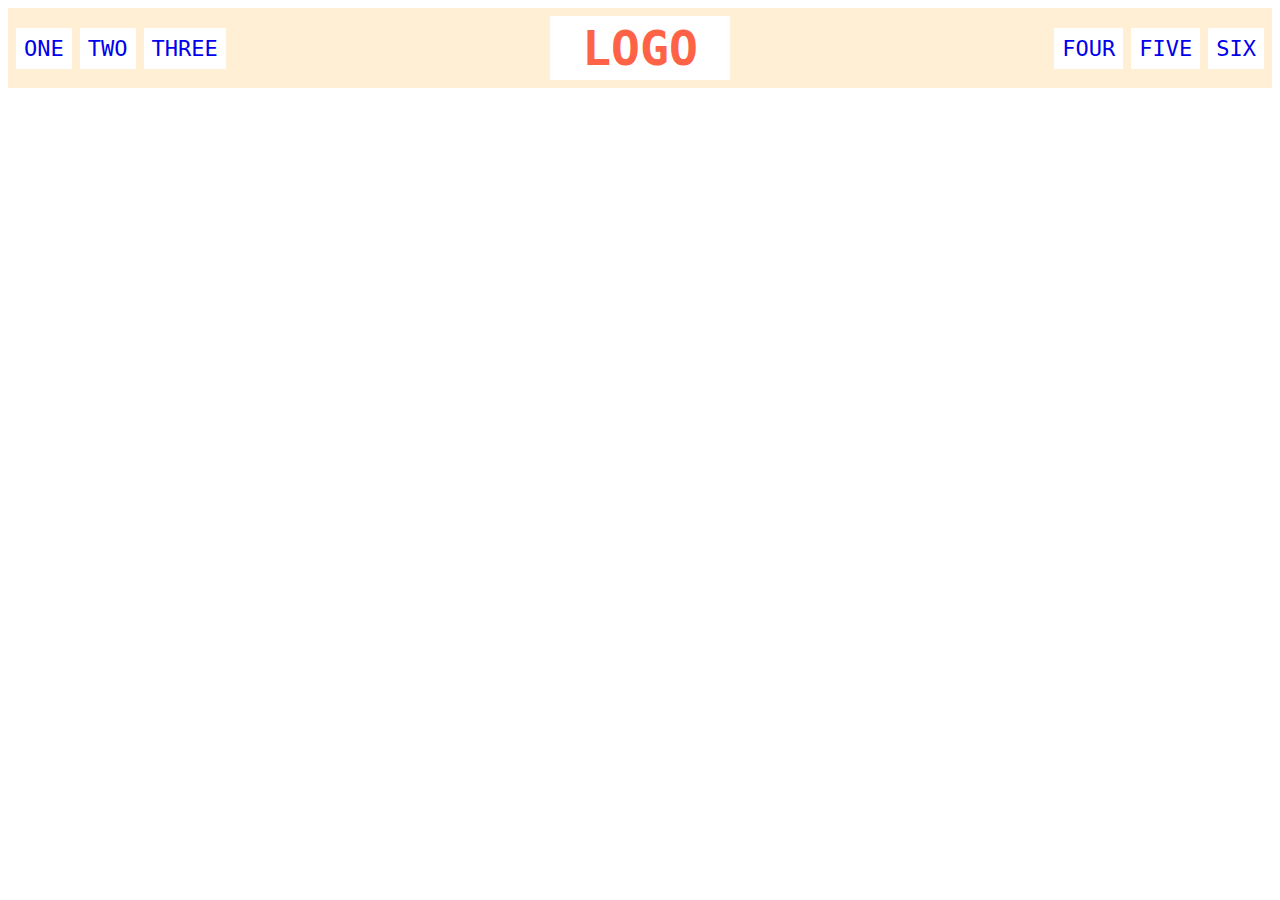
<file: flex/02-flex-header/index.html>
<!DOCTYPE html>
<html lang="en">
  <head>
    <meta charset="UTF-8">
    <meta http-equiv="X-UA-Compatible" content="IE=edge">
    <meta name="viewport" content="width=device-width, initial-scale=1.0">
    <title>Flex Header</title>
    <link rel="stylesheet" href="style.css">
  </head>
  <body class="container">
    <div class="header">
      <div>
        <ul>
          <li><a href="#">ONE</a></li>
          <li><a href="#">TWO</a></li>
          <li><a href="#">THREE</a></li>
        </ul>
      </div>
      <div class="logo">LOGO</div>
      <div>
        <ul>
          <li><a href="#">FOUR</a></li>
          <li><a href="#">FIVE</a></li>
          <li><a href="#">SIX</a></li>
        </ul>
      </div>
    </div>
  </body>
</html>
</file>
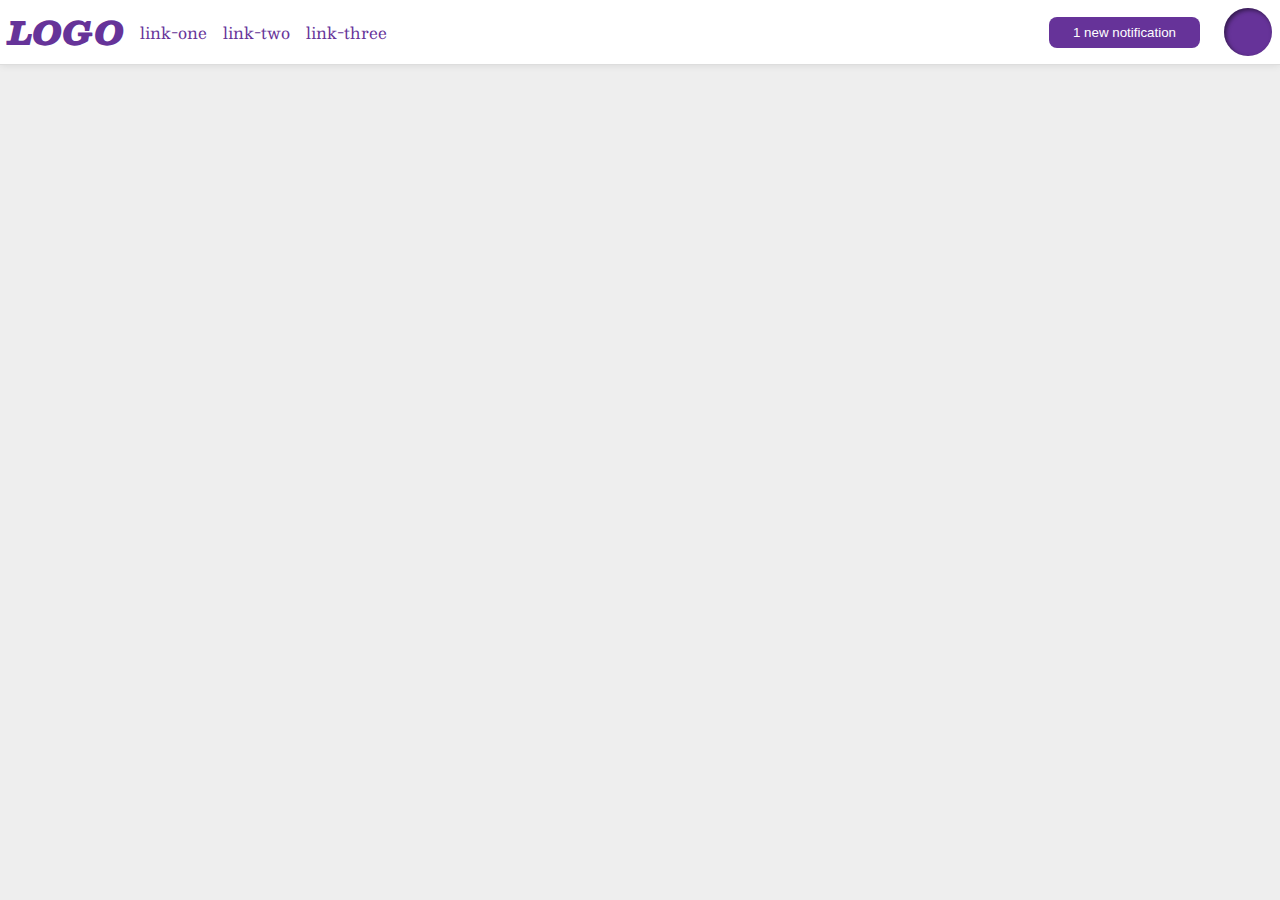
<file: flex/03-flex-header-2/index.html>
<!DOCTYPE html>
<html lang="en">
  <head>
    <meta charset="UTF-8">
    <meta http-equiv="X-UA-Compatible" content="IE=edge">
    <meta name="viewport" content="width=device-width, initial-scale=1.0">
    <title>Flex Header 2</title>
    <link rel="stylesheet" href="style.css">
  </head>
  <body>
    <div class="header">
      <div class="left-side">
        <div class="logo">
          LOGO
        </div>
        <ul class="links">
          <li><a href="google.com">link-one</a></li>
          <li><a href="google.com">link-two</a></li>
          <li><a href="google.com">link-three</a></li>
        </ul>
      </div>
      <div class="right-side">
        <button class="notifications">
          1 new notification
        </button>
        <div class="profile-image"></div>
      </div>
    </div>
  </body>
</html>
</file>
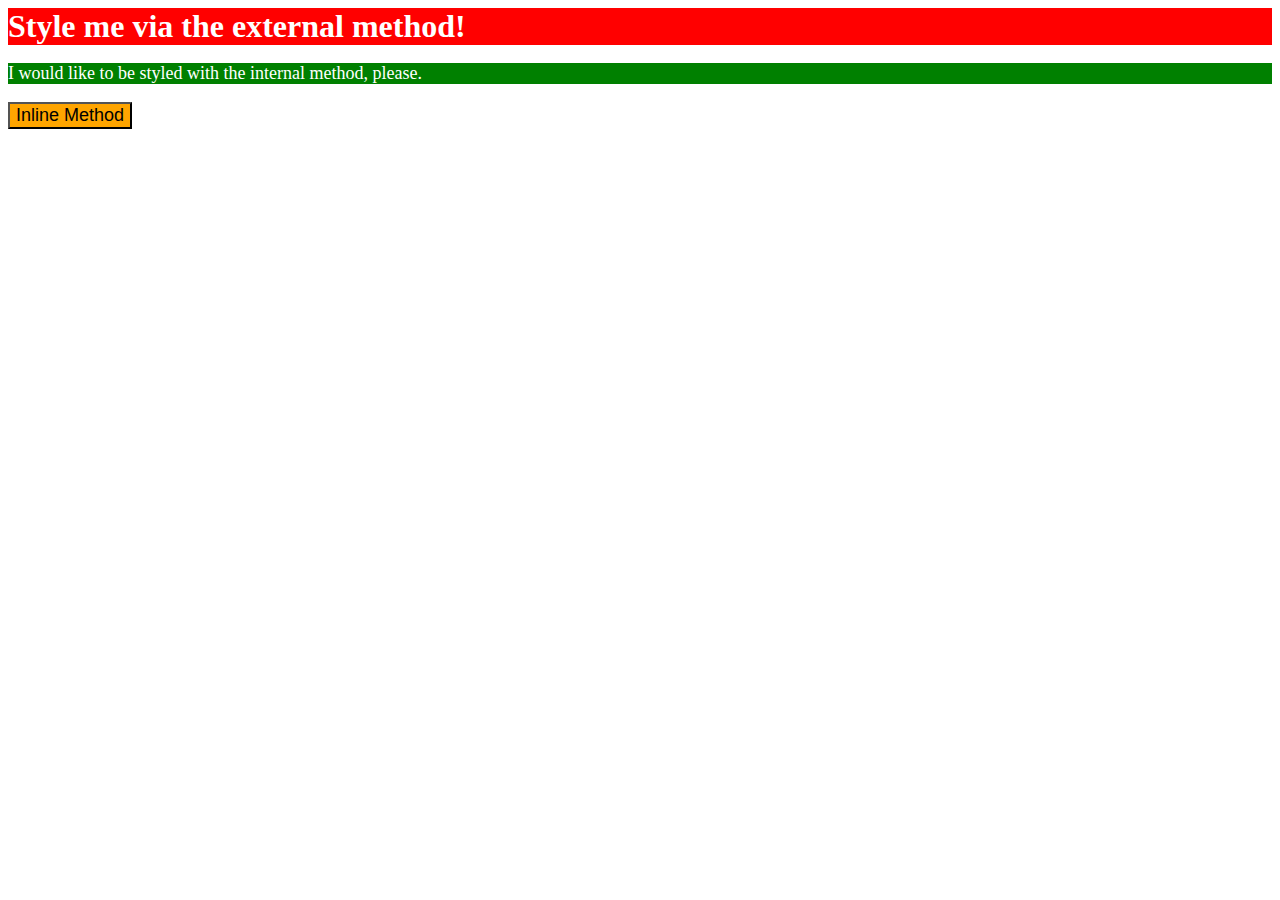
<file: foundations/01-css-methods/index.html>
<!DOCTYPE html>
<html lang="en">
  <head>
    <meta charset="UTF-8">
    <meta http-equiv="X-UA-Compatible" content="IE=edge">
    <meta name="viewport" content="width=device-width, initial-scale=1.0">
    <link rel="stylesheet" href="styles.css">
    <style>
      p{
        color: white;
        background-color: green;
        font-size: 18px;
      }
    </style>
    <title>Methods for Adding CSS</title>
  </head>
  <body>
    <div>Style me via the external method!</div>
    <p>I would like to be styled with the internal method, please.</p>
    <button style="background-color: orange; font-size: 18px;">Inline Method</button>
  </body>
</html>
</file>
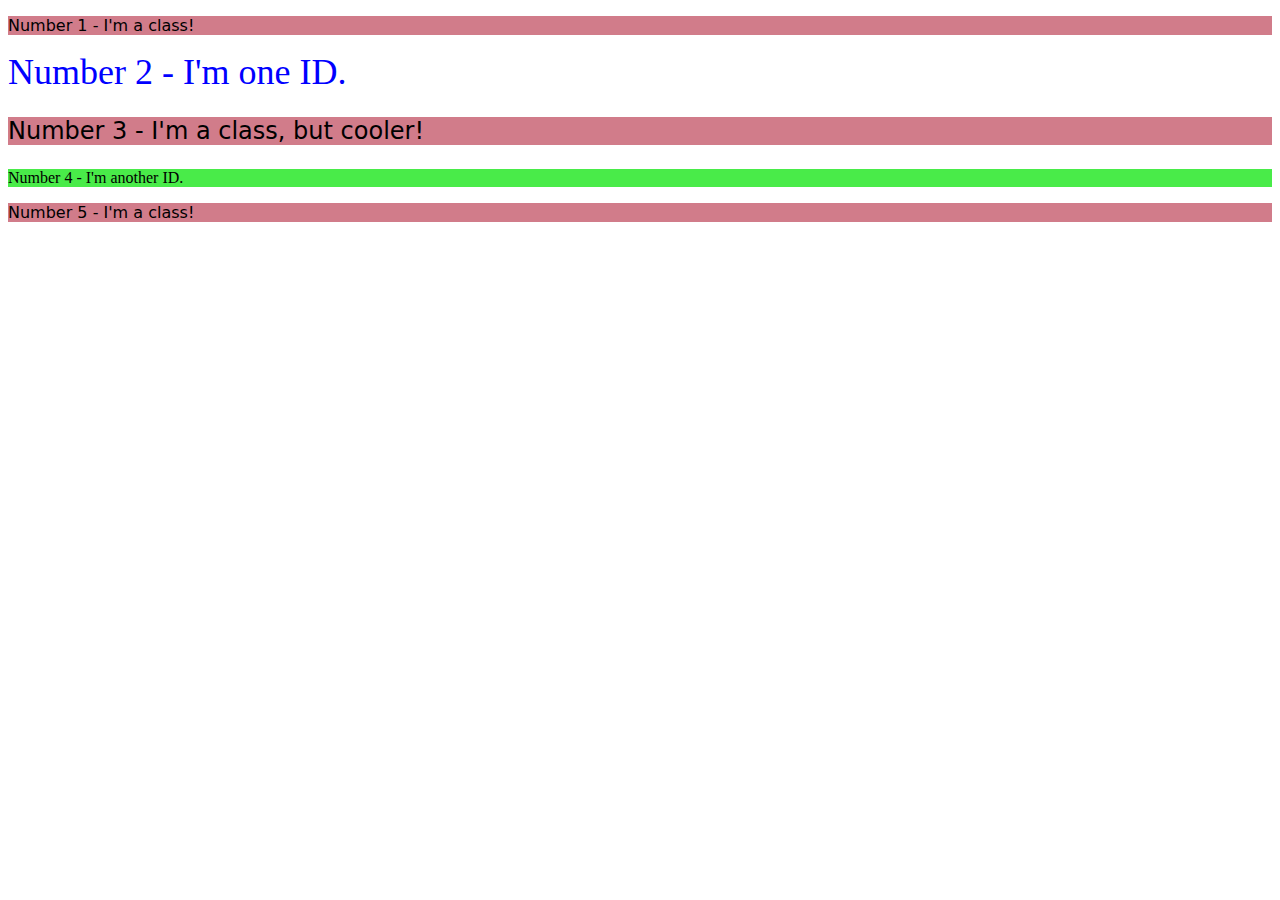
<file: foundations/02-class-id-selectors/index.html>
<!DOCTYPE html>
<html lang="en">
  <head>
    <meta charset="UTF-8">
    <meta http-equiv="X-UA-Compatible" content="IE=edge">
    <meta name="viewport" content="width=device-width, initial-scale=1.0">
    <title>Class and ID Selectors</title>
    <link rel="stylesheet" href="style.css">
  </head>
  <body>
    <p class="p-values">Number 1 - I'm a class!</p>
    <div id="first-div">Number 2 - I'm one ID.</div>
    <p class="p-values second-p">Number 3 - I'm a class, but cooler!</p>
    <div id="second-div">Number 4 - I'm another ID.</div>
    <p class="p-values">Number 5 - I'm a class!</p>
  </body>
</html>
</file>
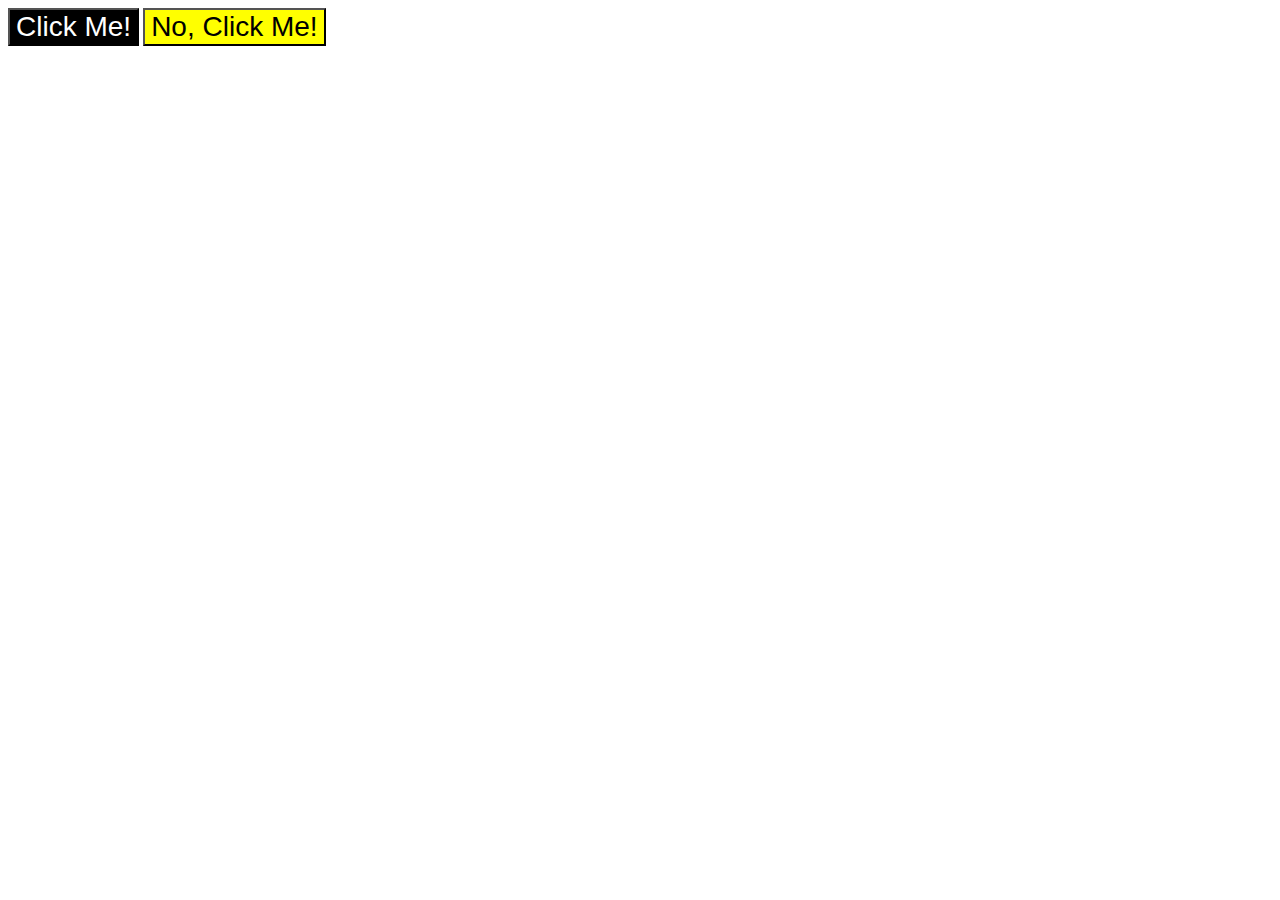
<file: foundations/03-grouping-selectors/index.html>
<!DOCTYPE html>
<html lang="en">
  <head>
    <meta charset="UTF-8">
    <meta http-equiv="X-UA-Compatible" content="IE=edge">
    <meta name="viewport" content="width=device-width, initial-scale=1.0">
    <title>Grouping Selectors</title>
    <link rel="stylesheet" href="style.css">
  </head>
  <body>
    <button class="button-one">Click Me!</button>
    <button class="button-two">No, Click Me!</button>
  </body>
</html>
</file>
<file: flex/02-flex-header/style.css>
.header  {
  font-family: monospace;
  background: papayawhip;
  padding: 8px;
  display: flex;
  justify-content: space-between;
  align-items: center;
}

.logo {
  font-size: 48px;
  font-weight: 900;
  color: tomato;
  background: white;
  padding: 4px 32px;
}

ul {
  /* this removes the dots on the list items*/
  list-style-type: none;
  display: flex;
  margin: 0px;
  padding: 0px;
  gap: 8px;
}

a {
  font-size: 22px;
  background: white;
  padding: 8px;
  /* this removes the line under the links */
  text-decoration: none;
}
</file>
<file: flex/03-flex-header-2/style.css>
/* this is some magical font-importing.  
you'll learn about it later. */
@import url('https://fonts.googleapis.com/css2?family=Besley:ital,wght@0,400;1,900&display=swap');

body {
  margin: 0;
  background: #eee;
  font-family: Besley, serif;
}

.header {
  background: white;
  border-bottom: 1px solid #ddd;
  box-shadow: 0 0 8px rgba(0,0,0,.1);
  display: flex;
  justify-content: space-between;
}

.left-side {
  display: flex;
  align-items: center;
  gap: 16px;
}

.right-side {
  display: flex;
  justify-content: flex-end;
  align-items: center;
  gap: 16px;
}

.links {
  display: flex;
  gap: 16px;
  padding: 0;
  margin: 0px;
}

.profile-image {
  background: rebeccapurple;
  box-shadow: inset 2px 2px 4px rgba(0,0,0,.5);
  border-radius: 50%;
  width: 48px;
  height:  48px;
  margin: 8px;
}

.logo {
  color: rebeccapurple;
  font-size: 32px;
  font-weight: 900;
  font-style: italic;
  margin-left: 8px;
}

button {
  border: none;
  border-radius: 8px;
  background: rebeccapurple;
  color: white;
  padding: 8px 24px;
}

a {
  /* this removes the line under our links */
  text-decoration: none;
  color: rebeccapurple;
}

ul {
  list-style-type: none;
}
</file>
<file: foundations/01-css-methods/styles.css>
/*styles.css*/

div {
    color: white;
    background-color: red;
    font-size: 32px;
    font-weight: bold;

}
</file>
<file: foundations/02-class-id-selectors/style.css>
/* styles.css */

.p-values {
    background-color: rgb(209, 124, 138);
    font-family: Verdana, "DejaVu Sans", sans-serif;
}

.second-p {
    font-size: 24px;
}

#first-div {
    color: blue;
    font-size: 36px;
}

#second-div{
    background-color: rgb(73, 235, 73);
}
</file>
<file: foundations/03-grouping-selectors/style.css>
.button-one,
.button-two {
    font-size: 28px;
    font-family: Helvetica,"Times New Roman", sans-serif;
}

.button-one {
    background-color: black;
    color: white;
}

.button-two {
    background-color: yellow;
}
</file>
